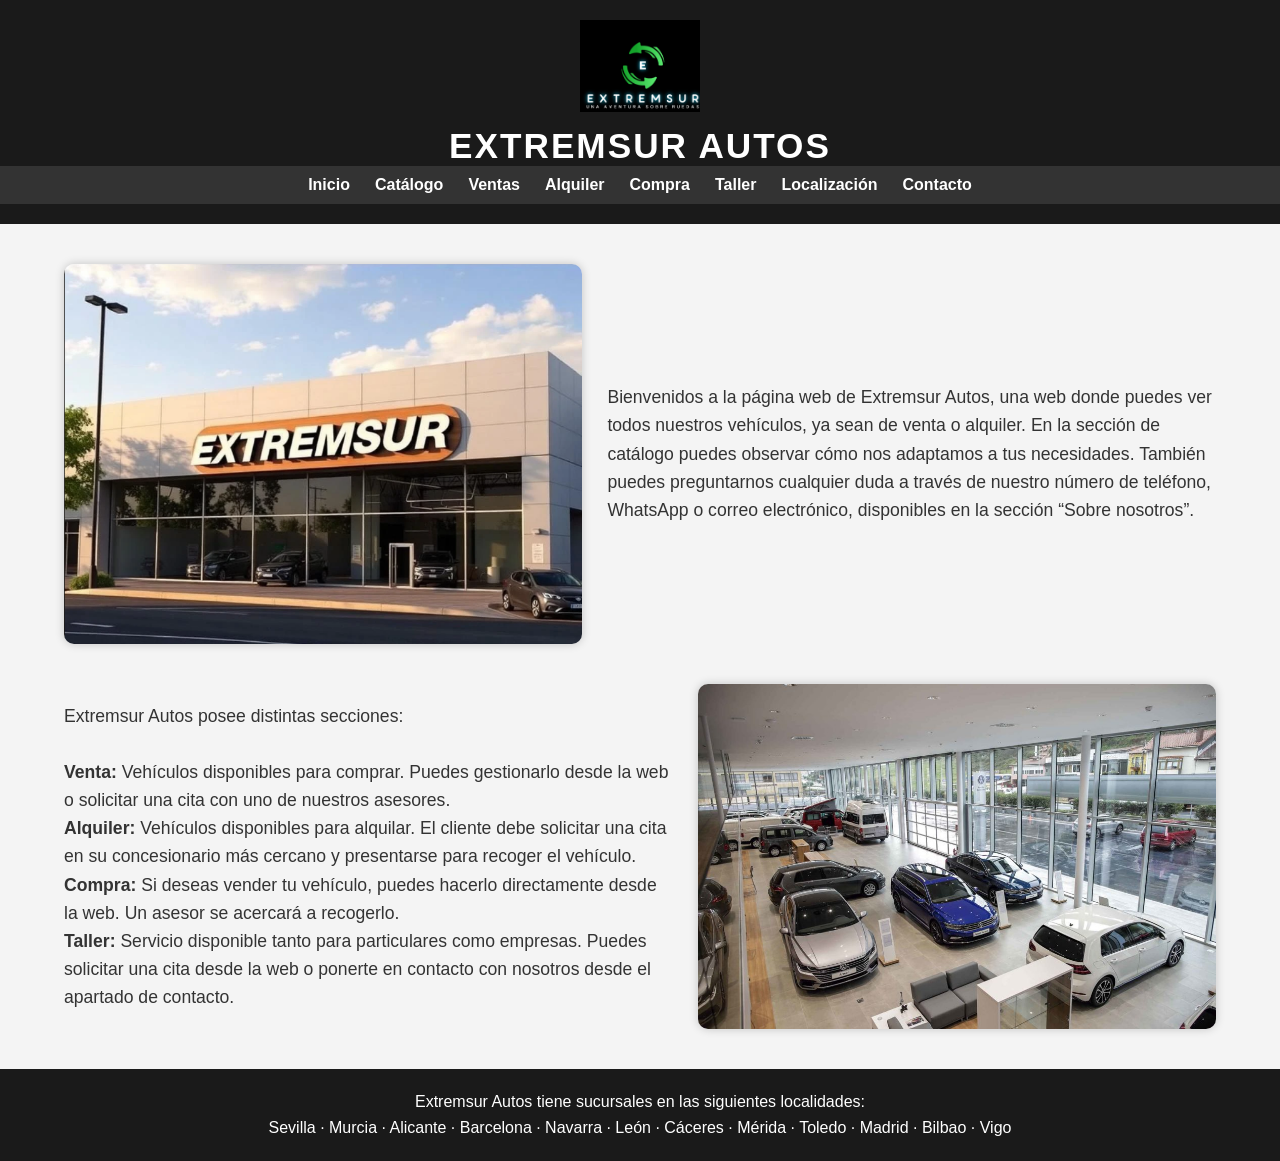
<file: inicio/index.html>
<!DOCTYPE html>
<html lang="es">
<head>
    <meta charset="UTF-8">
    <meta name="viewport" content="width=device-width, initial-scale=1.0">
    <title>Inicio</title>
    <link rel="stylesheet" href="estilo.css">
    
</head>

<body>
    <header class="cabecera">

        <div class="zonaSuperior"></div>

        <img src="../imagenes/LOGOTIPO Y ESLOGA.png" alt="logo">
        <h1>EXTREMSUR AUTOS</h1>

        <div class="barraNavegacion">
            <nav class="navbar">
                <ul>
                    <li><a href="../inicio/index.html">Inicio</a></li>
                    <li><a href="../catalogo/catalogo.php">Catálogo</a></li>
                    <li><a href="../ventas/ventas.php">Ventas</a></li>
                    <li><a href="../alquiler/alquiler.php">Alquiler</a></li>
                    <li><a href="../compra/compra.php">Compra</a></li>
                    <li><a href="../taller/taller.php">Taller</a></li>
                    <li><a href="../localizacion/localizacion.php">Localización</a></li>
                    <li><a href="../contacto/contacto.php">Contacto</a></li>
                </ul>
            </nav>
        </div>

    </header>

    <main class="contenido">

        <div class="zonaA">
            <img src="../imagenes/exterior.png" alt="zonaExterior">
            <p>
                Bienvenidos a la página web de Extremsur Autos, una web donde puedes ver todos 
                nuestros vehículos, ya sean de venta o alquiler.
                En la sección de catálogo puedes observar cómo nos adaptamos a tus necesidades.
                También puedes preguntarnos cualquier duda a través de nuestro número de teléfono,
                WhatsApp o correo electrónico, disponibles en la sección “Sobre nosotros”.
            </p>
        </div>

        <div class="zonaB">
            <img src="../imagenes/concesionario.png" alt="zonaInterior">
            <p>
                Extremsur Autos posee distintas secciones:
                <br><br>
                <strong>Venta:</strong> Vehículos disponibles para comprar. Puedes gestionarlo desde la web o solicitar una cita con uno de nuestros asesores. <br>
                <strong>Alquiler:</strong> Vehículos disponibles para alquilar. El cliente debe solicitar una cita en su concesionario más cercano y presentarse para recoger el vehículo. <br>
                <strong>Compra:</strong> Si deseas vender tu vehículo, puedes hacerlo directamente desde la web. Un asesor se acercará a recogerlo. <br>
                <strong>Taller:</strong> Servicio disponible tanto para particulares como empresas. Puedes solicitar una cita desde la web o ponerte en contacto con nosotros desde el apartado de contacto.
            </p>
        </div>

    </main>

    <footer class="piePagina">
        <p>
            Extremsur Autos tiene sucursales en las siguientes localidades:
            <br>
            Sevilla · Murcia · Alicante · Barcelona · Navarra · León · Cáceres · Mérida · Toledo · Madrid · Bilbao · Vigo
        </p>
    </footer>

</body>
</html>
</file>
<file: inicio/estilo.css>
/* -------------------- */
/* ESTILOS GENERALES    */
/* -------------------- */

body {
    margin: 0;
    padding: 0;
    font-family: Arial, Helvetica, sans-serif;
    background-color: #f4f4f4;
    color: #333;
}

/* -------------------- */
/* CABECERA             */
/* -------------------- */

.cabecera {
    background-color: #1a1a1a;
    color: white;
    text-align: center;
    padding: 20px 0;
}

.cabecera img {
    width: 120px;
    margin-bottom: 10px;
}

.cabecera h1 {
    margin: 0;
    font-size: 2.2rem;
    letter-spacing: 2px;
}

/* -------------------- */
/* BARRA DE NAVEGACIÓN  */
/* -------------------- */

.barraNavegacion {
    background-color: #333;
    padding: 10px 0;
}

.navbar ul {
    list-style: none;
    margin: 0;
    padding: 0;
    display: flex;
    justify-content: center;
    gap: 25px;
}

.navbar a {
    text-decoration: none;
    color: white;
    font-weight: bold;
    font-size: 1rem;
    transition: 0.3s;
}

.navbar a:hover {
    color: #ffcc00;
}

/* -------------------- */
/* CONTENIDO PRINCIPAL  */
/* -------------------- */

.contenido {
    width: 90%;
    max-width: 1200px;
    margin: 40px auto;
}

/* ZONA A → imagen izquierda, texto derecha */
.zonaA {
    display: flex;
    flex-direction: row; /* imagen izquierda */
    gap: 25px;
    margin-bottom: 40px;
    align-items: center;
}

/* ZONA B → texto izquierda, imagen derecha */
.zonaB {
    display: flex;
    flex-direction: row-reverse; /* imagen derecha */
    gap: 25px;
    margin-bottom: 40px;
    align-items: center;
}

.zonaA img, .zonaB img {
    width: 45%;
    border-radius: 10px;
    box-shadow: 0 0 10px rgba(0,0,0,0.2);
}

.zonaA p, .zonaB p {
    width: 55%;
    font-size: 1.1rem;
    line-height: 1.6;
}

/* -------------------- */
/* PIE DE PÁGINA        */
/* -------------------- */

.piePagina {
    background-color: #1a1a1a;
    color: white;
    text-align: center;
    padding: 20px;
    margin-top: 40px;
}

.piePagina p {
    margin: 0;
    font-size: 1rem;
    line-height: 1.6;
}
</file>
